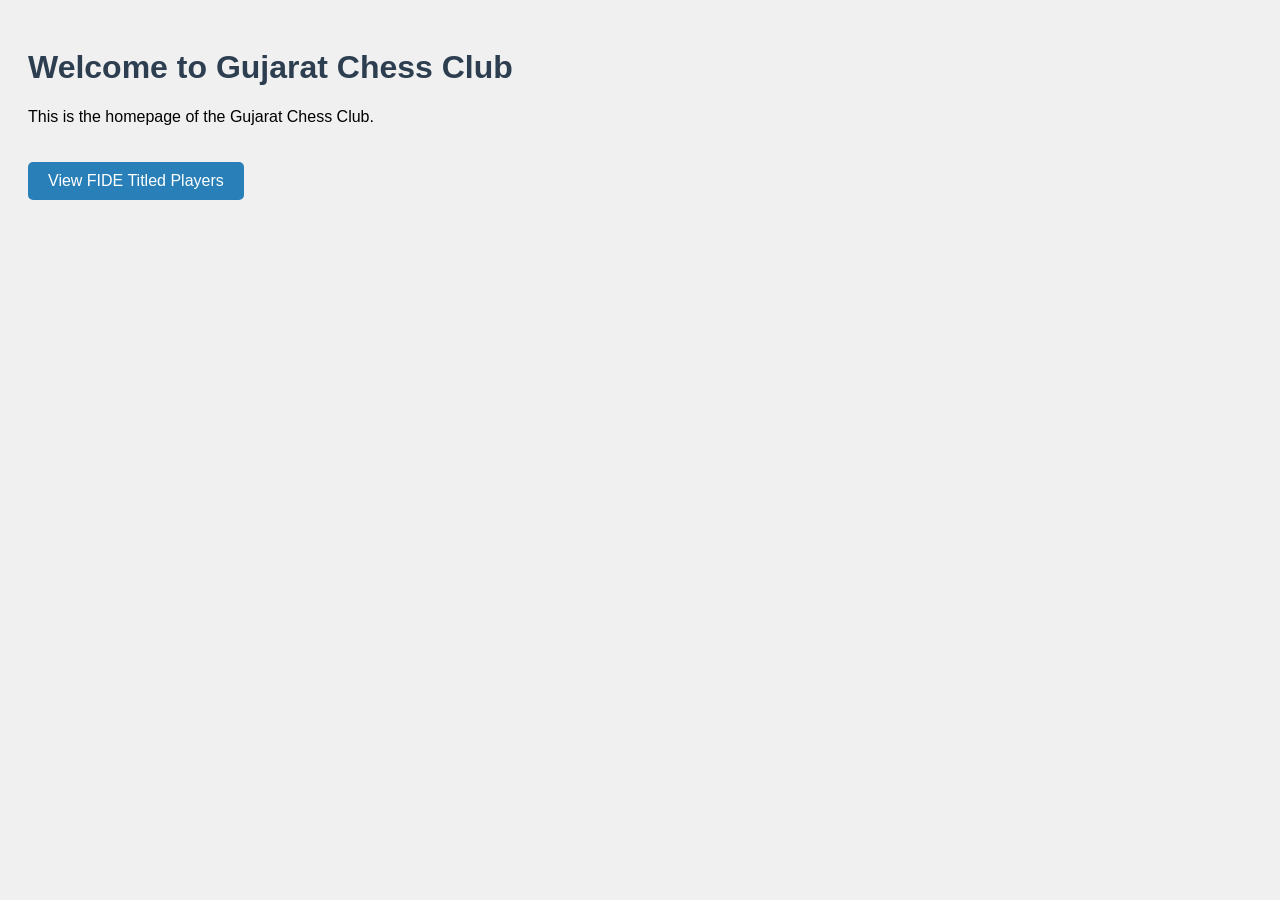
<file: index.html>
<!DOCTYPE html>
<html lang="en">
<head>
  <meta charset="UTF-8" />
  <meta name="viewport" content="width=device-width, initial-scale=1.0"/>
  <title>Gujarat Chess Club</title>
  <style>
    body { font-family: Arial, sans-serif; padding: 20px; background-color: #f0f0f0; }
    h1 { color: #2c3e50; }
    a.button {
      display: inline-block; padding: 10px 20px; margin-top: 20px;
      background: #2980b9; color: white; text-decoration: none; border-radius: 5px;
    }
    a.button:hover { background: #1c5980; }
  </style>
</head>
<body>
  <h1>Welcome to Gujarat Chess Club</h1>
  <p>This is the homepage of the Gujarat Chess Club.</p>
  <a href="fide.html" class="button">View FIDE Titled Players</a>
</body>
</html>
</file>
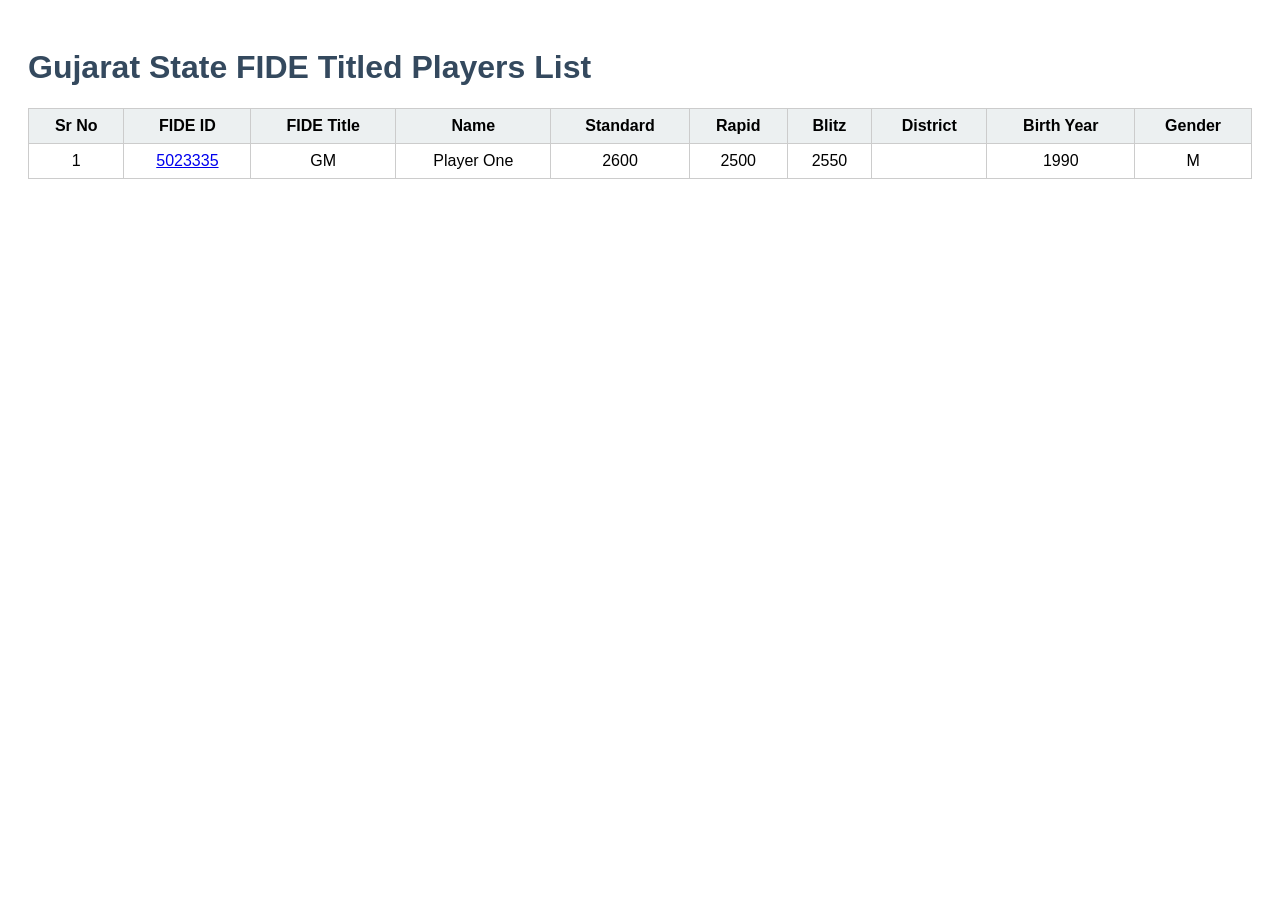
<file: fide.html>
<!DOCTYPE html>
<html lang="en">
<head>
  <meta charset="UTF-8" />
  <meta name="viewport" content="width=device-width, initial-scale=1.0"/>
  <title>FIDE Players</title>
  <style>
    body { font-family: Arial, sans-serif; padding: 20px; background-color: #ffffff; }
    h1 { color: #34495e; }
    table { width: 100%; border-collapse: collapse; margin-top: 20px; }
    th, td { border: 1px solid #ccc; padding: 8px; text-align: center; }
    th { background-color: #ecf0f1; }
  </style>
</head>
<body>
  <h1>Gujarat State FIDE Titled Players List</h1>
  <table>
    <thead>
      <tr>
        <th>Sr No</th>
        <th>FIDE ID</th>
        <th>FIDE Title</th>
        <th>Name</th>
        <th>Standard</th>
        <th>Rapid</th>
        <th>Blitz</th>
        <th>District</th>
        <th>Birth Year</th>
        <th>Gender</th>
      </tr>
    </thead>
    <tbody>
      <!-- Data rows will go here -->
      <tr>
        <td>1</td>
        <td><a href="https://ratings.fide.com/profile/5023335" target="_blank">5023335</a></td>
        <td>GM</td>
        <td>Player One</td>
        <td>2600</td>
        <td>2500</td>
        <td>2550</td>
        <td></td>
        <td>1990</td>
        <td>M</td>
      </tr>
    </tbody>
  </table>
</body>
</html>
</file>
